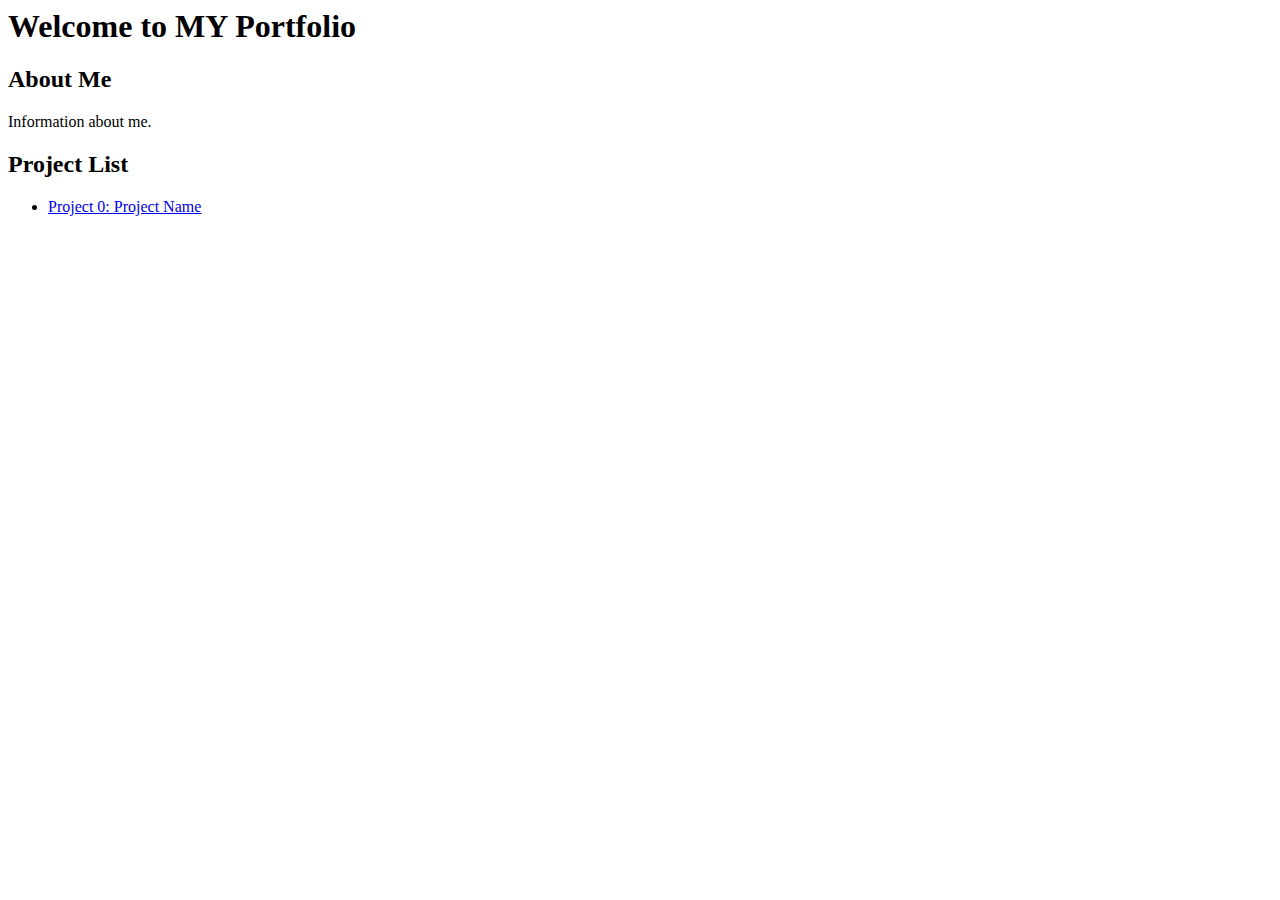
<file: index.html>
<html>
    <head>
        <title>My Portfolio</title>
        <script src="scripts.js"></script>
        <link rel="stylesheet" href="styles.css" />
    </head>
    <body>
        
        <h1>Welcome to MY Portfolio</h1>

        <h2>About Me</h2>

        <p>Information about me.</p>

        <h2>Project List</h2>

        <p>
            <ul>
                <li><a href="project0.html">Project 0: Project Name</a></li>
            </ul>
        </p>

    </body>
</html>
</file>
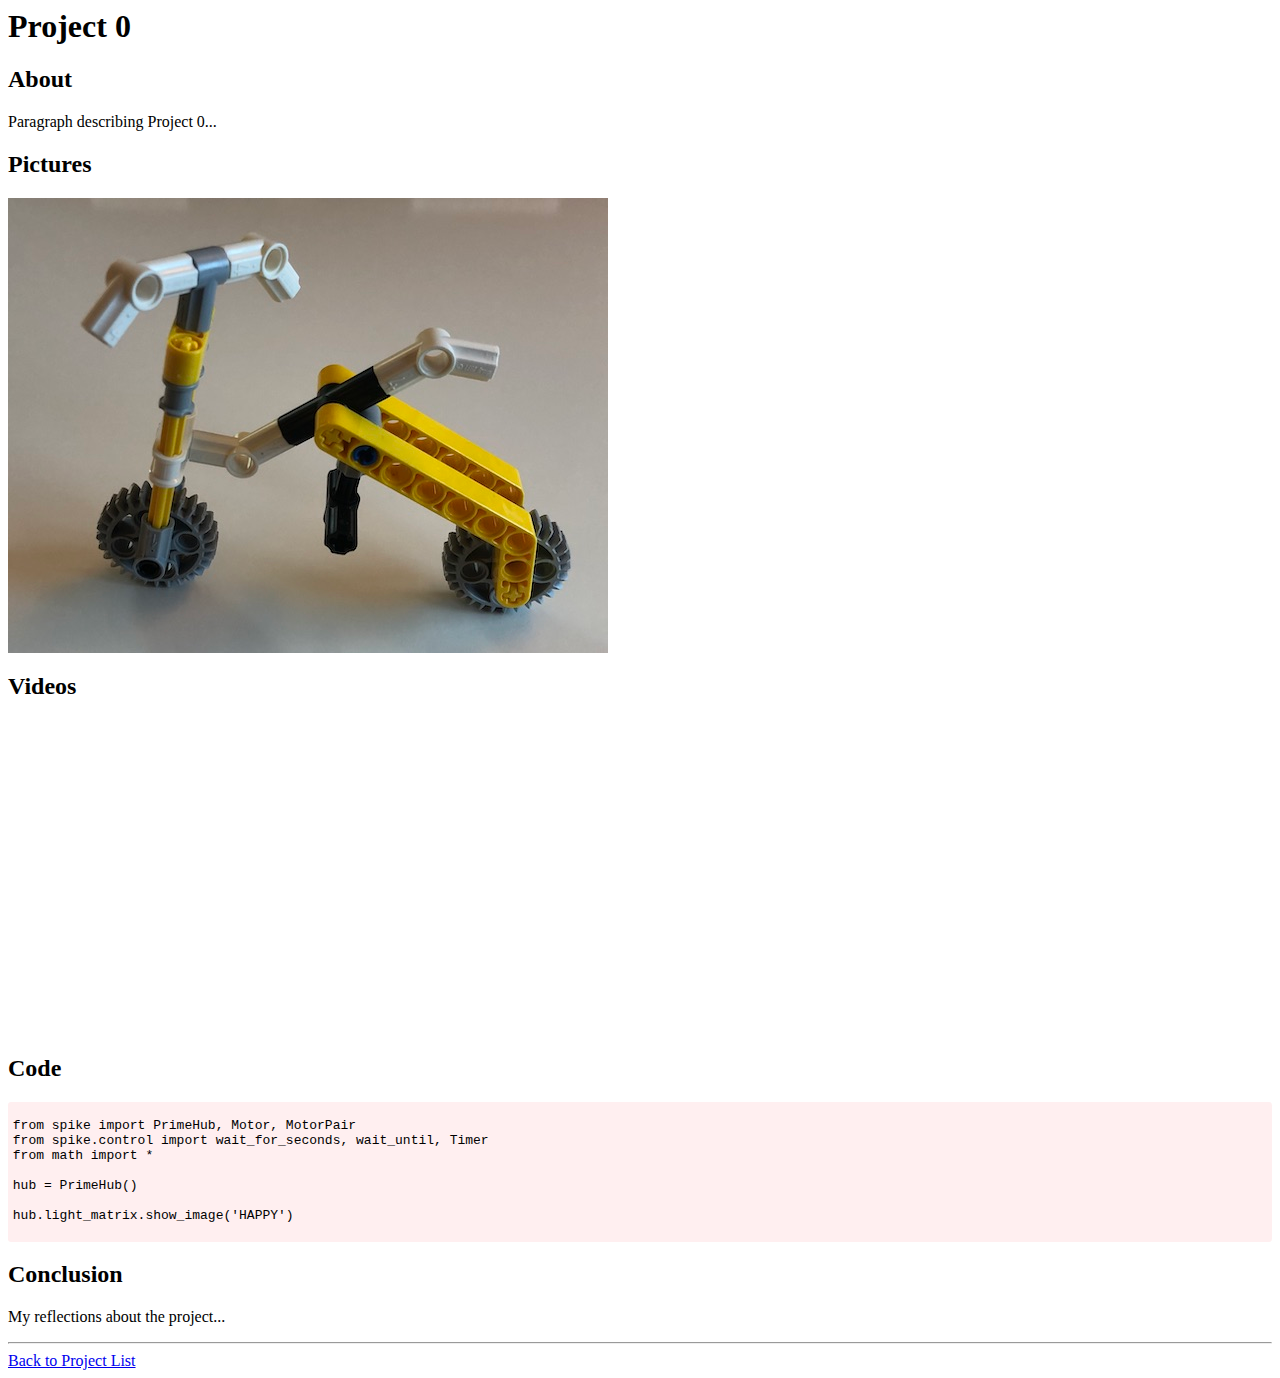
<file: project0.html>
<html>
    <head>
        <title>My Portfolio</title>
        <script src="scripts.js"></script>
        <link rel="stylesheet" href="styles.css" />
    </head>
    <body>

        <h1>Project 0</h1>

        <h2>About</h2>

        <p>Paragraph describing Project 0...</p>

        <h2>Pictures</h2>

        <p><img src="./images/project0.jpg" /></p>

        <h2>Videos</h2>

        <!-- Go to YouTube, find video, select "Share" and copy Embed code here -->
        <iframe width="560" height="315" src="https://www.youtube.com/embed/DLzxrzFCyOs" title="YouTube video player" frameborder="0" allow="accelerometer; autoplay; clipboard-write; encrypted-media; gyroscope; picture-in-picture" allowfullscreen></iframe>

        <h2>Code</h2>

        <pre><code>
from spike import PrimeHub, Motor, MotorPair
from spike.control import wait_for_seconds, wait_until, Timer
from math import *

hub = PrimeHub()

hub.light_matrix.show_image('HAPPY')
        </code></pre>

        <h2>Conclusion</h2>

        <p>My reflections about the project...</p>

        <hr /><!-- horizontal line -->

        <a href="index.html">Back to Project List</a>

    </body>
</html>
</file>
<file: styles.css>
/* styling code snippets */
pre code {
  display: block;
  white-space: pre;
  max-width: 100%;
  min-width: 100px;
  padding: 0;

  background: #ffeff0;
  word-wrap: break-word;
  box-decoration-break: clone;
  padding: .1rem .3rem .2rem;
  border-radius: .2rem;
}
</file>
